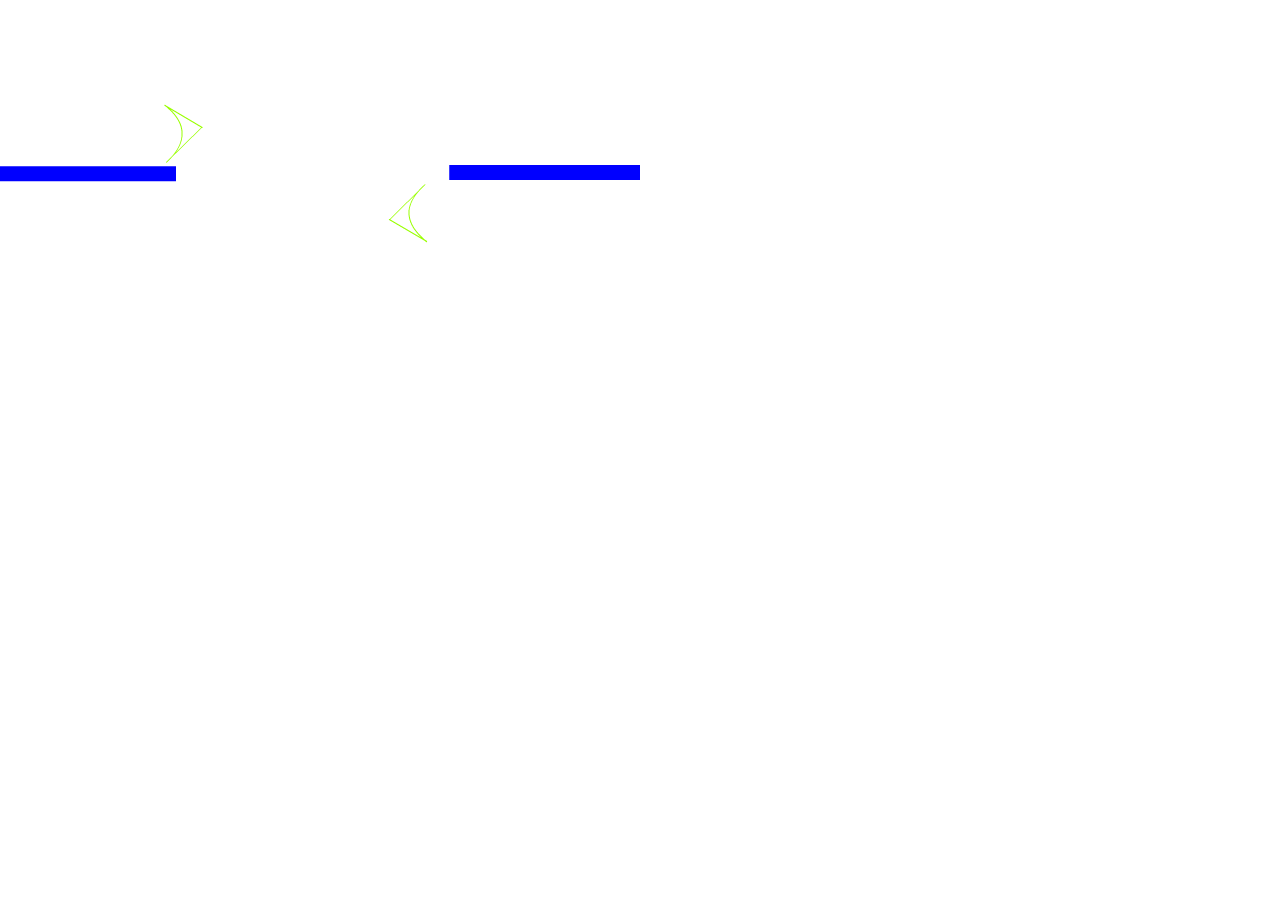
<file: logo.html>
<!doctype html>
<html>
<head>
<title>sy6-2</title>
<meta http-equiv="Content-Type" content="text/html; charset=gb2312">
</head>
<body bgcolor="#FFFFFF" leftmargin="0" topmargin="0" marginwidth="0" marginheight="0" >
<img src="sy6-2.gif" width="640" height="480" alt="">
</body>
</html>
</file>
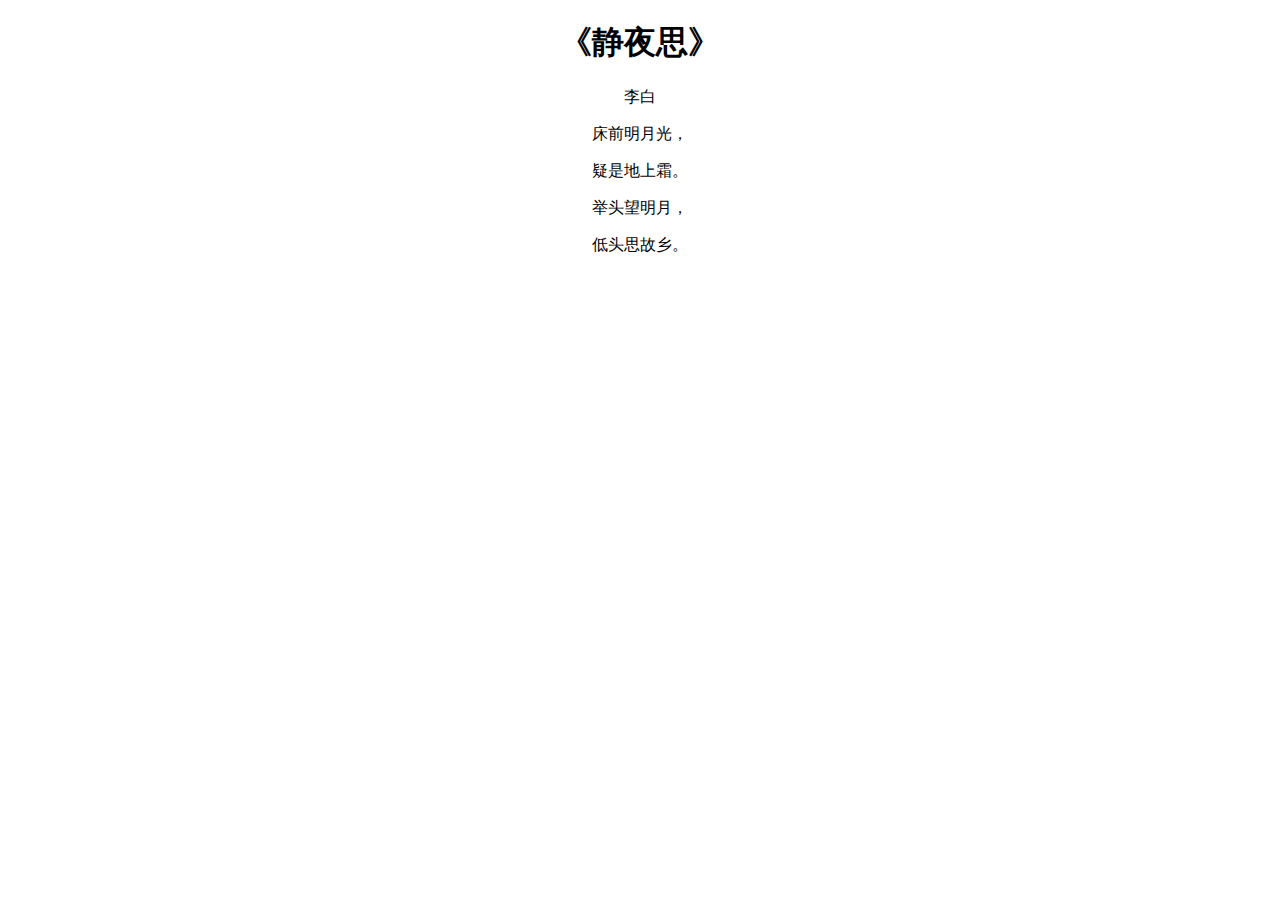
<file: sy1-1.htm>
<!doctype html>
<html>
<head>
<meta charset="utf-8">
<title>静夜思</title>
</head>

<body>
  <h1 align="center">《静夜思》</h1>
  <p align="center">李白</p>
  <p align="center">床前明月光，</p>
  <p align="center">疑是地上霜。</p>
  <p align="center">举头望明月，</p>
  <p align="center">低头思故乡。</p>
</body>
</html>
</file>
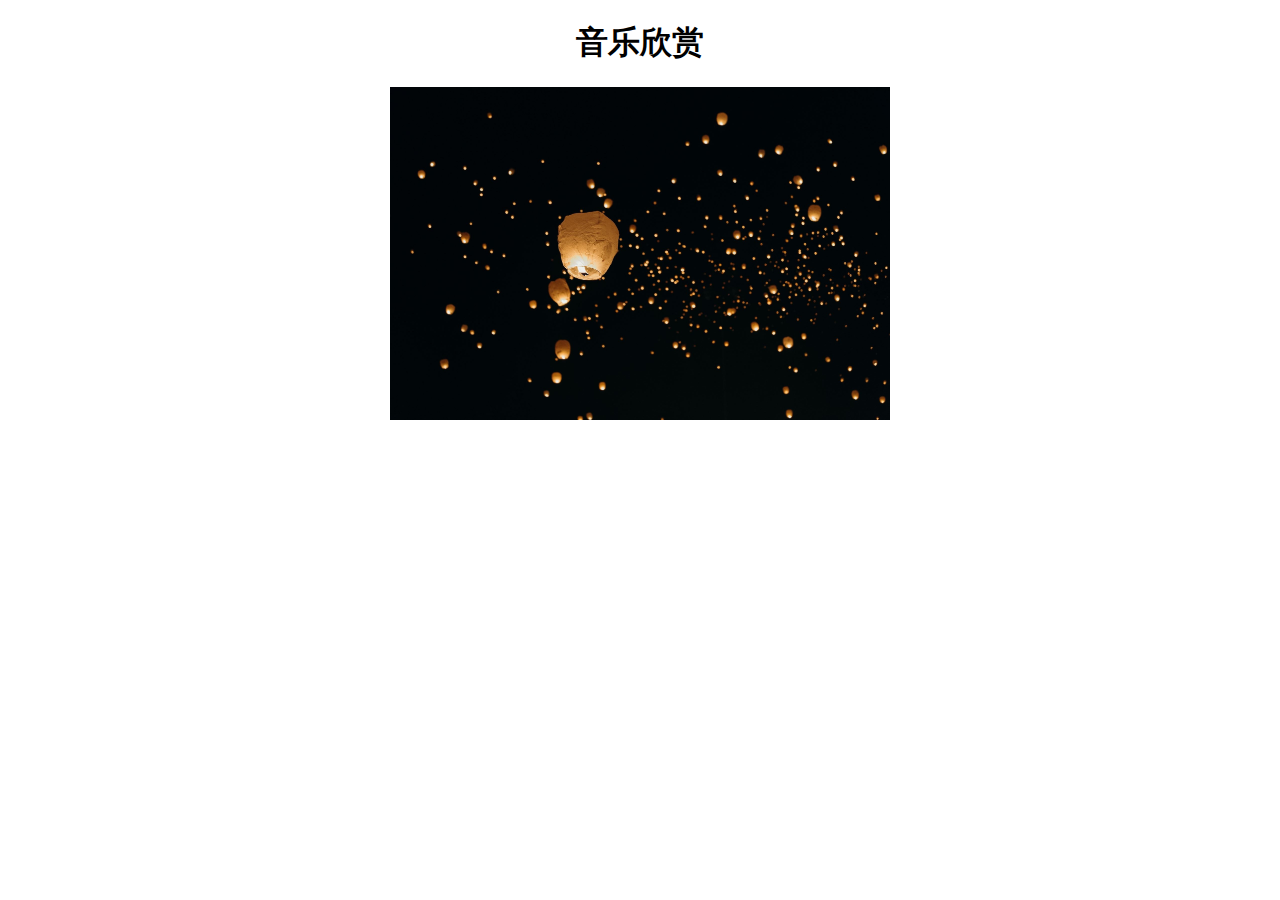
<file: sy1-2.htm>
<!doctype html>
<html>
<head>
<meta charset="utf-8">
<title>无标题文档</title>
</head>

<body>
  <h1 align="center">音乐欣赏</h1>
  <p align="center"><img src="QQ图片20211229153415.jpg" width="500" alt="音乐欣赏" title="音乐欣赏" /></p>
  <bgsound　src="D:\Kugou\王菲 - 但愿人长久.mp3" volume="30"  loop="-1"></bgsound>
</body>
</html>
</file>
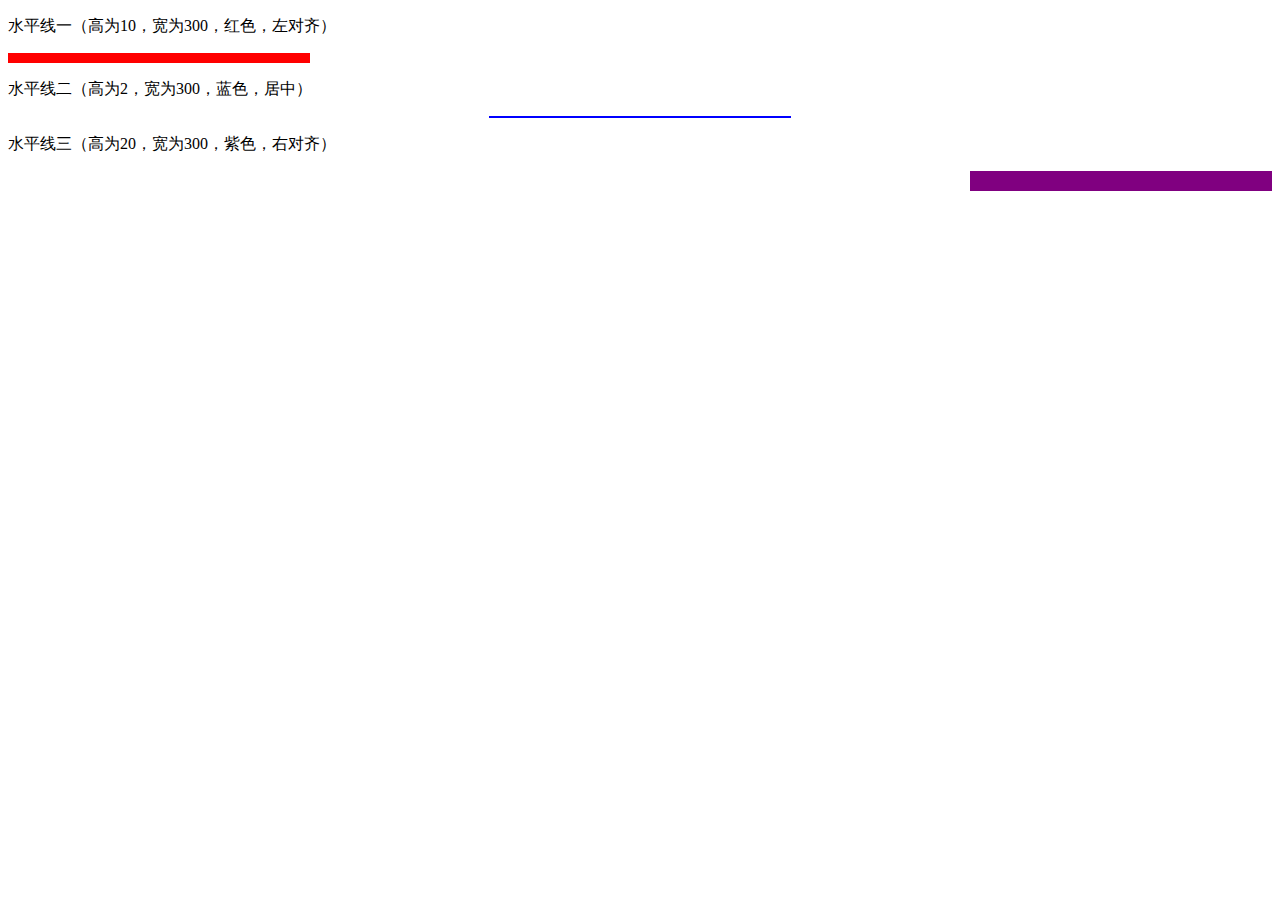
<file: sy1-3.htm>
<!doctype html>
<html>
<head>
<meta charset="utf-8">
<title>无标题文档</title>
</head>

<body>
  <p>水平线一（高为10，宽为300，红色，左对齐）</p>
  <hr align="left" size="10" width="300" color="red" noshade="noshade" />
  <p>水平线二（高为2，宽为300，蓝色，居中）</p>
  <hr align="center" size="2" width="300" color="blue" noshade="noshade" />
  <p>水平线三（高为20，宽为300，紫色，右对齐）</p>
   <hr align="right" size="20" width="300" color="purple" noshade="noshade" />
	
</body>
</html>
</file>
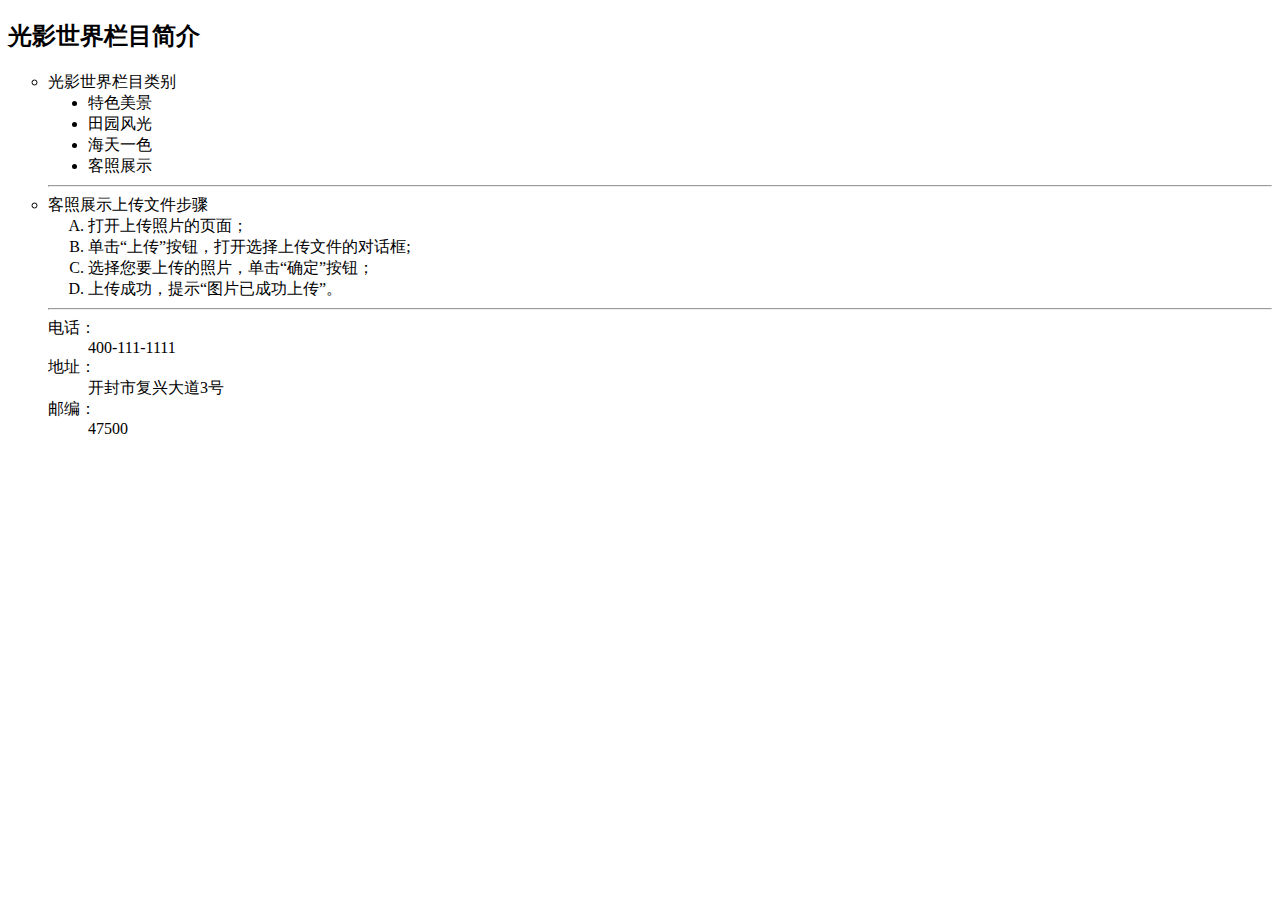
<file: sy1-4.htm>
<!doctype html>
<html>
<head>
<title>光影世界栏目简介</title>
</head>
<body>
  <h2>光影世界栏目简介</h2>
  <ul type="circle">
	<li>光影世界栏目类别
	   <ul type="disc">
		<li>特色美景</li>
		<li>田园风光</li>
		<li>海天一色</li>
		<li>客照展示</li>
	   </ul>
  <hr/>
	<li>客照展示上传文件步骤</li>
	   <ol type="A">
	     <li>打开上传照片的页面；</li>
	     <li>单击“上传”按钮，打开选择上传文件的对话框;</li>
	     <li>选择您要上传的照片，单击“确定”按钮；</li>
	     <li>上传成功，提示“图片已成功上传”。</li>
	   </ol>
  <hr/>
	<dl>
	  <dt>电话：</dt>
	  <dd>400-111-1111</dd>
	  <dt>地址：</dt>
	  <dd>开封市复兴大道3号</dd>
	  <dt>邮编：</dt>
	  <dd>47500</dd>
	</dl>
  </body>
</html>
</file>
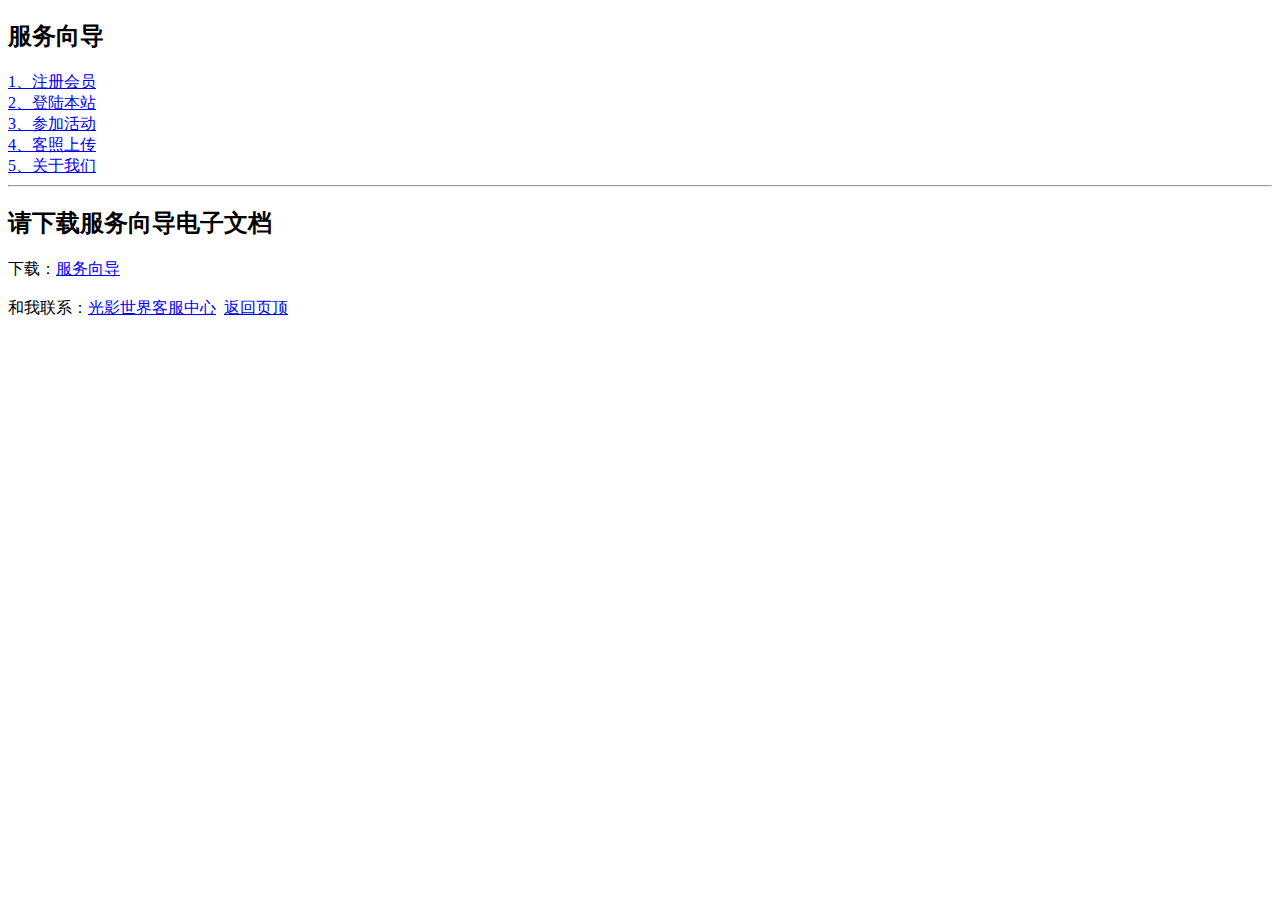
<file: sy1-5.htm>
<!doctype html>
<html>
<head>
<meta charset="utf-8">
<title>光影世界服务向导</title>
</head>

<body>
  <h2><a name="top">服务向导</a></h2>
   <a href="#" target="_blank">1、注册会员</a><br/>
   <a href="#">2、登陆本站</a><br/>
   <a href="#">3、参加活动</a><br/>
   <a href="#">4、客照上传</a><br/>
   <a href="#">5、关于我们</a><br/>
   <hr>
   <h2>请下载服务向导电子文档</h2>
   下载：<a href="guide.rar">服务向导</a><br/><br/>
   和我联系：<a href="mailto:photo@163.com">光影世界客服中心</a>&nbsp;&nbsp;<a href="#top">返回页顶</a>
   
</body>
</html>
</file>
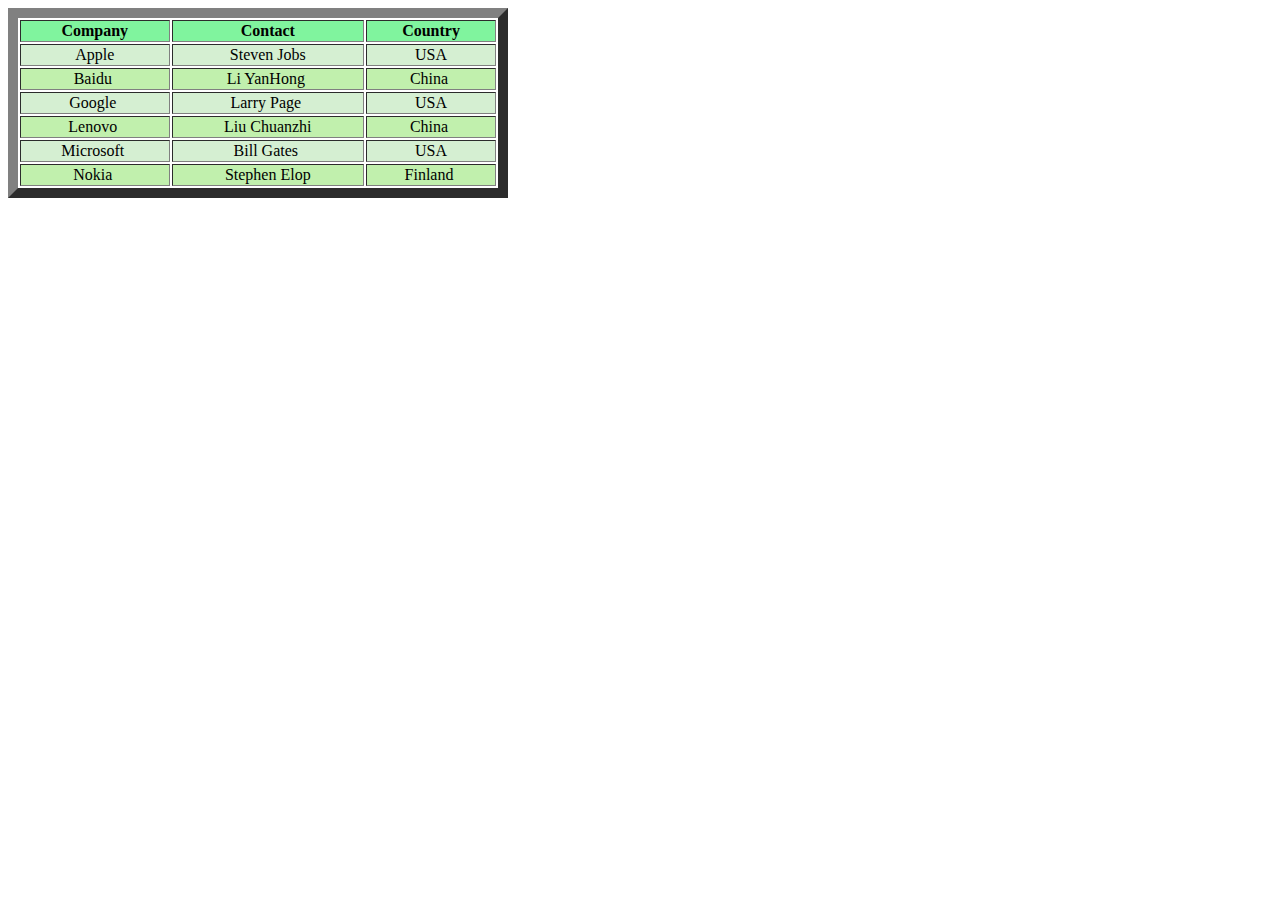
<file: sy2-1.html>
<!doctype html>
<html>
<head>
<meta charset="utf-8">
<title></title>
</head>
<body>
	<table width="500" border="10">
		<thead style="background:#80F49E">
			<tr>
				<th>Company</th>
				<th>Contact</th>
				<th>Country</th>
			</tr>
		</thead>
		<tbody>
			<tr style="background:#D5EFD2">
				<td align="center">Apple</td>
				<td align="center">Steven Jobs</td>
				<td align="center">USA</td>
			</tr>
			<tr style="background:#C1F0AD">
				<td align="center">Baidu&nbsp;</td>
				<td align="center">Li YanHong&nbsp;</td>
				<td align="center">China&nbsp;</td>
			</tr>
			<tr style="background:#D5EFD2">
				<td align="center">Google&nbsp;</td>
				<td align="center">Larry Page&nbsp;</td>
				<td align="center">USA</td>
			</tr>
			<tr style="background:#C1F0AD">
				<td align="center">Lenovo&nbsp;</td>
				<td align="center">Liu Chuanzhi</td>
				<td align="center">China&nbsp;</td>
			</tr>
			<tr style="background:#D5EFD2">
				<td align="center">Microsoft&nbsp;</td>
				<td align="center">Bill Gates&nbsp;</td>
				<td align="center">USA</td>
			</tr>
			<tr style="background:#C1F0AD">
				<td align="center">Nokia&nbsp;</td>
				<td align="center">Stephen Elop</td>
				<td align="center">Finland&nbsp;</td>
			</tr>
			
			
			
		</tbody>
			   
</table>
</body>
</html>
</file>
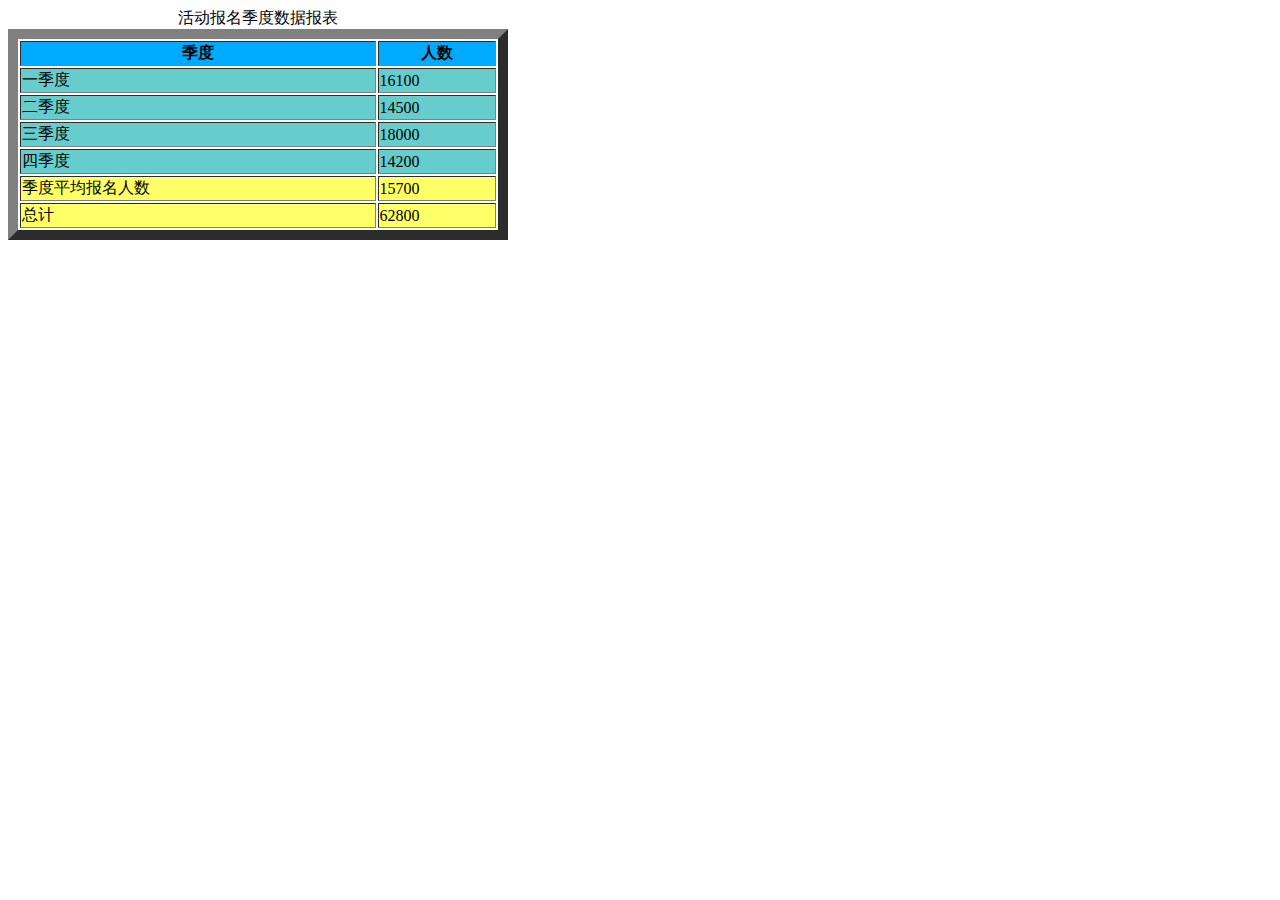
<file: sy2-2.htm>
<!doctype html>
<html>
<head>
<meta charset="utf-8">
<title>活动报名季度数据报表</title>
</head>
<body>
	<table width="500" border="10">
		<caption>活动报名季度数据报表</caption>
		<thead style="background: #0af">
			<tr>
				<th>季度</th>
				<th>人数</th>
			</tr>
		</thead>
		<tbody style="background: #6cc">
			<tr>
				<td>一季度</td>
				<td>16100</td>
			</tr>
			<tr>
				<td>二季度</td>
				<td>14500</td>
			</tr>
			<tr>
				<td>三季度</td>
				<td>18000</td>
			</tr>
			<tr>
				<td>四季度</td>
				<td>14200</td>
			</tr>
		</tbody>
		<tfoot style="background: #ff6">
			<tr>
				<td>季度平均报名人数</td>
				<td>15700</td>
			</tr>
			<tr>
				<td>总计</td>
				<td>62800</td>
			</tr>
		</tfoot>	   
</table>
</body>
</html>
</file>
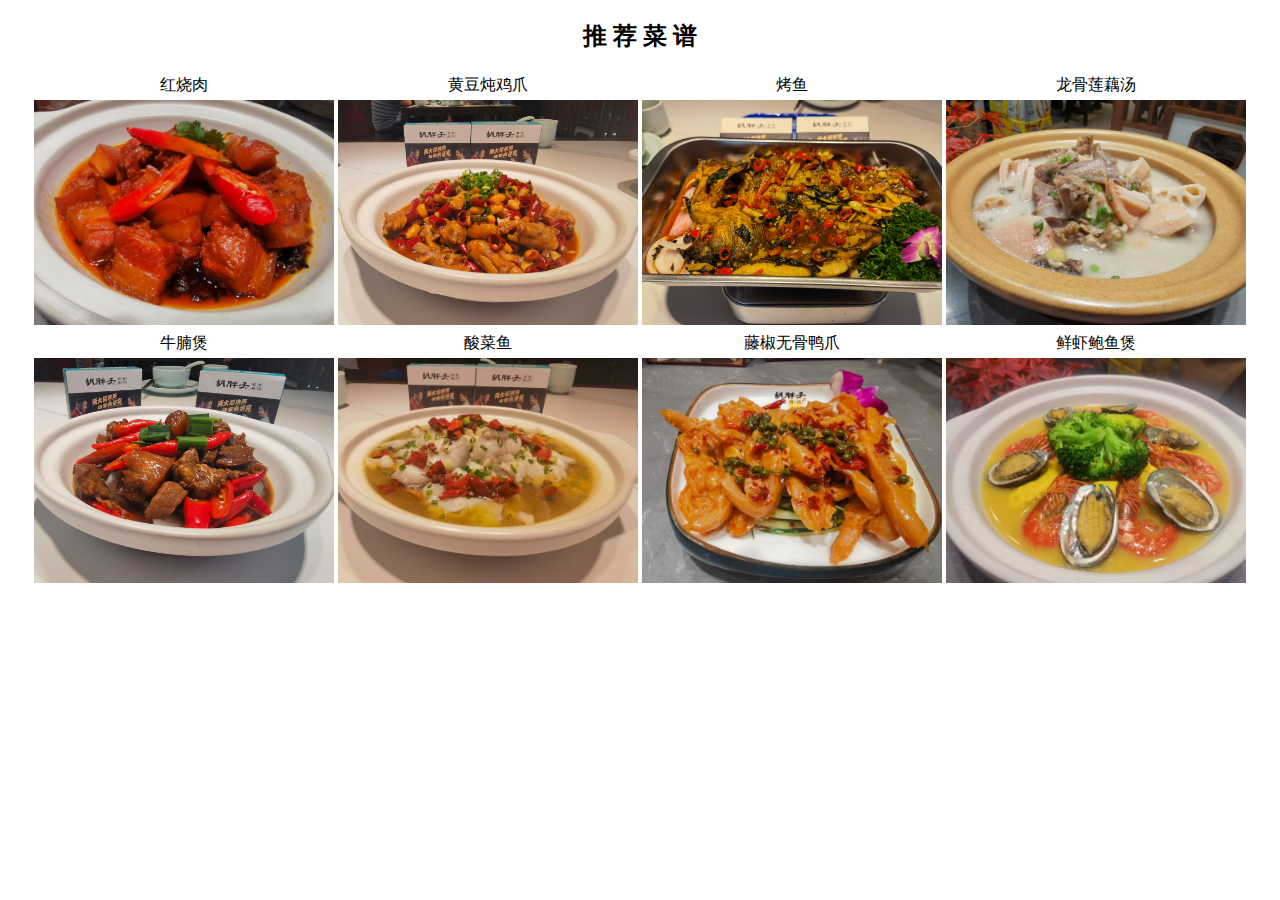
<file: sy2-3.html>
<!doctype html>
<html>
<head>
<meta charset="utf-8">
<title>推荐菜谱</title>
</head>
<body>
	<h2 align="center">推 荐 菜 谱</h2>
	<table width="600" border="0" align="center">
		<tr>
			<td width="150" height="20" align="center">红烧肉</td>
			<td width="150" height="20" align="center">黄豆炖鸡爪</td>
			<td width="150" height="20" align="center">烤鱼</td>
			<td width="150" height="20" align="center">龙骨莲藕汤</td>
		</tr>
		<tr>
			<td align="center"><img src="红烧肉.jpg" width="300" /></td>
			<td align="center"><img src="黄豆炖鸡爪.jpg" width="300" /></td>
			<td align="center"><img src="烤鱼.jpg" width="300" /></td>
			<td align="center"><img src="龙骨莲藕汤.jpg" width="300" /></td>
		</tr>
		<tr>
			<td width="150" height="20" align="center">牛腩煲</td>
			<td width="150" height="20" align="center">酸菜鱼</td>
			<td width="150" height="20" align="center">藤椒无骨鸭爪</td>
			<td width="150" height="20" align="center">鲜虾鲍鱼煲</td>
		</tr>
		<tr>
			<td align="center"><img src="牛腩煲.jpg" width="300" /></td>
			<td align="center"><img src="酸菜鱼.jpg" width="300" /></td>
			<td align="center"><img src="藤椒无骨鸭爪.jpg" width="300" /></td>
			<td align="center"><img src="鲜虾鲍鱼煲.jpg" width="300" /></td>
		</tr>
		
	</table>
</body>
</html>
</file>
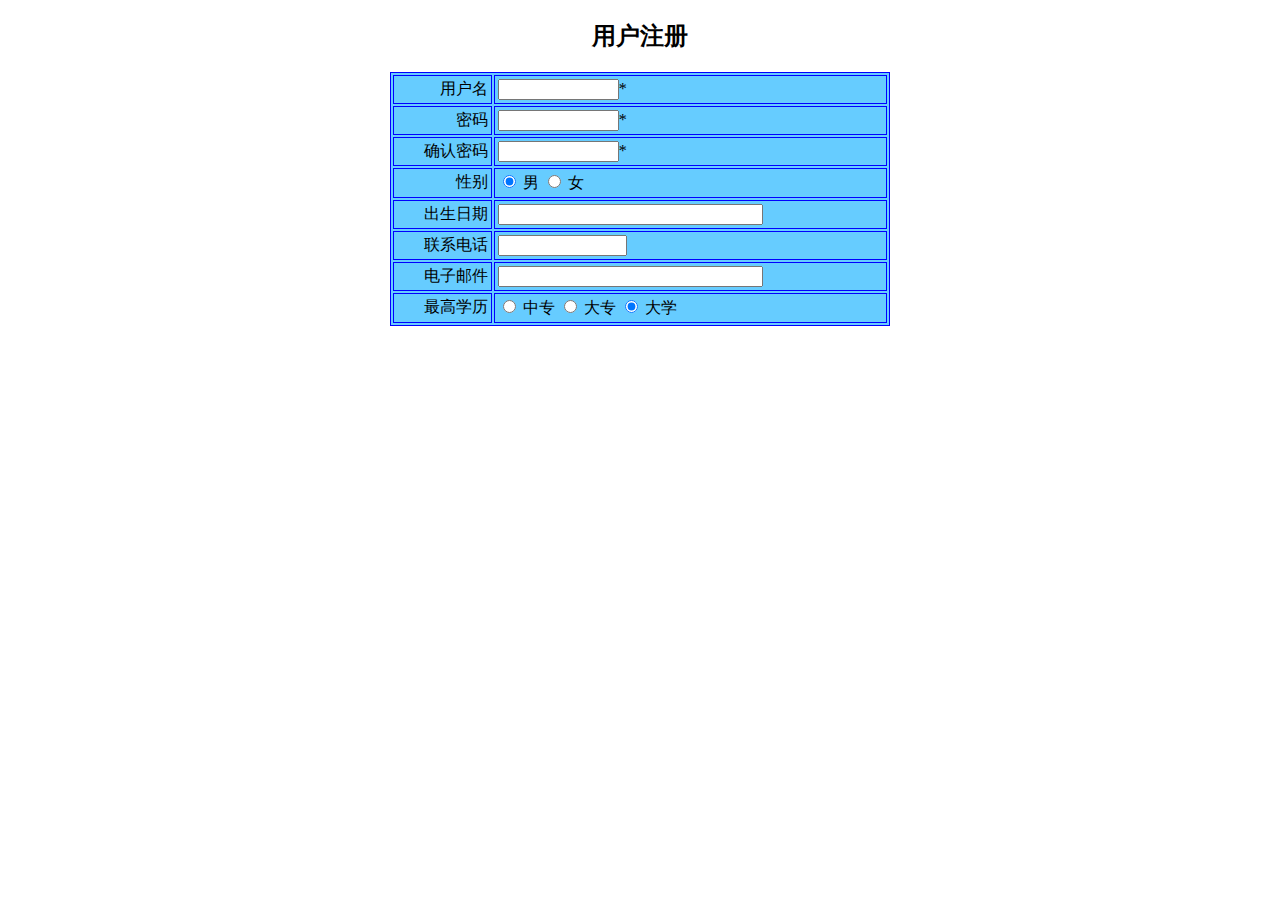
<file: sy2-4.html>
<!doctype html>
<html>
<head>
<meta charset="gb2312">
<title>�û�ע��</title>
</head>
<body>
	<form action="" method="post" name="form1">
		<h2 align="center">�û�ע��</h2>
		<table width="500" border="1" bordercolor="blue" align="center" cellpadding="3" cellspacing="2" bgcolor="#66ccff">
			<tr>
				<td width="100" height="20" align="right">�û���</td>
				<td width="400" height="20" align="left">
					<input type="text" name="username" id="username" size="12" maxlength="12" />*</td>
			</tr>
			<tr>
				<td width="100" height="20" align="right">����</td>
				<td width="400" height="20" align="left">
					<input type="password" name="pass" id="pass" size="12" maxlength="12"/>*
				</td>
			</tr>
			<tr>
				<td width="100" height="20" align="right">ȷ������</td>
				<td width="400" height="20" align="left">
					<input type="password" name="pass" id="pas" size="12" maxlength="12" />*
				</td>
			</tr>
			<tr>
				<td width="100" height="20" align="right">�Ա�</td>
				<td width="400" height="20" align="left">
					<input type="radio" name="sex" value="��" checked/> ��
					<input type="radio" name="sex" value="Ů" /> Ů
				</td>
			</tr>
			<tr>
				<td width="100" height="20" align="right">��������</td>
				<td width="400" height="20" align="left">
					<input type="text" name="date" id="date" size="30" />
				</td>
			</tr>
			<tr>
				<td width="100" height="20" align="right">��ϵ�绰</td>
				<td width="400" height="20" align="left">
					<input type="text" name="phone" id="phone" size="13" maxlength="13" />
			    </td>
			</tr>
		    <tr>
				<td width="100" height="20" align="right">�����ʼ�</td>
				<td width="400" height="20" align="left">
					<input type="text" name="email" id="email" size="30" maxlength="30" />
			    </td>
			</tr>
			<tr>
				<td width="100" height="20" align="right">���ѧ��</td>
				<td width="400" height="20" align="left">
					<input type="radio" name="grade" value="��ר"/> ��ר
					<input type="radio" name="grade" value="��ר"/> ��ר
					<input type="radio" name="grade" value="��ѧ" checked/> ��ѧ
				</td>
			</tr>
		</table></form>
</body>
</html>
</file>
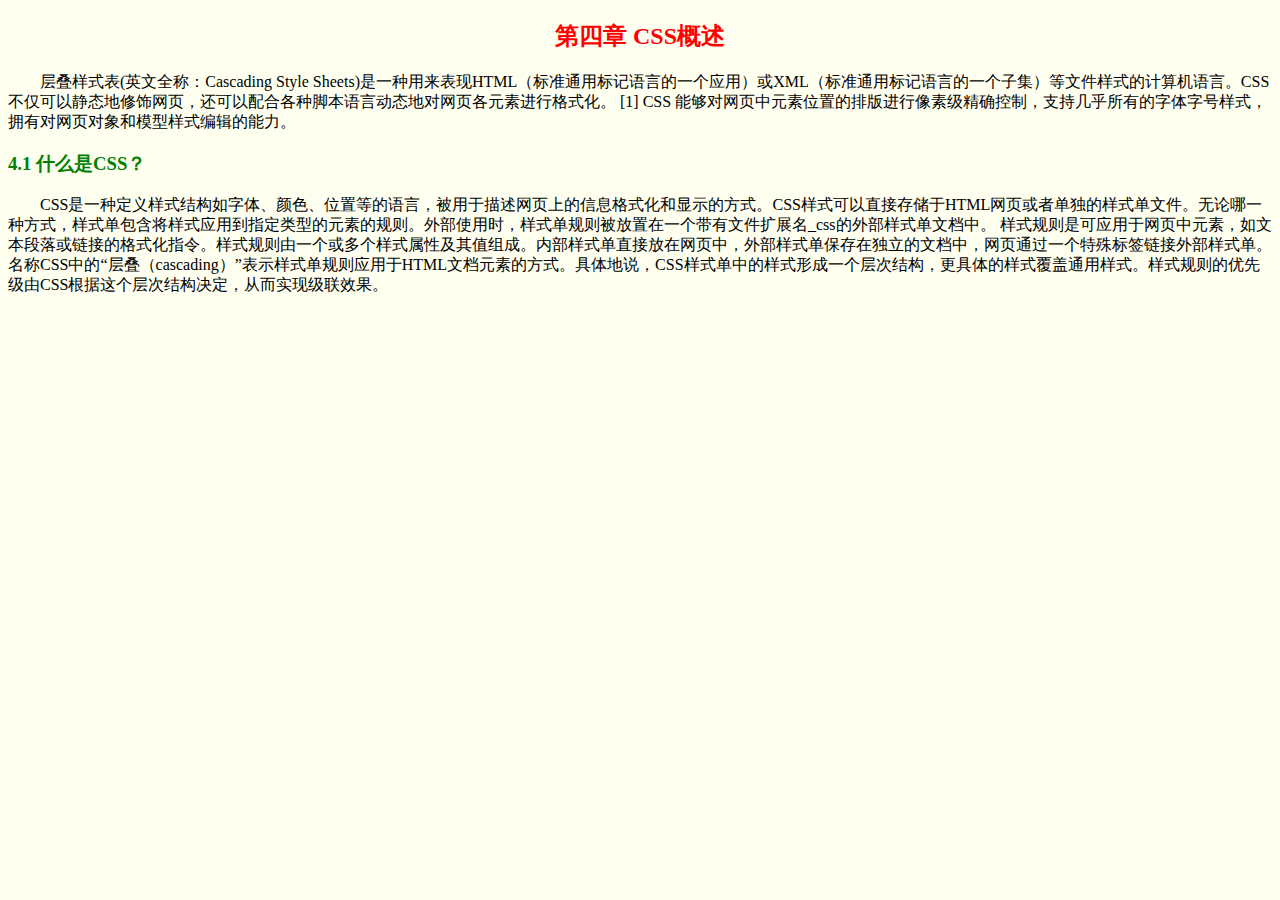
<file: sy3-1.htm>
<!doctype html>
<html>
<head>
<meta charset="utf-8">
<title>无标题文档</title>
<link rel="stylesheet" type="text/css" href="sy3-1.css" />
</head>

<body>
	<h2>第四章 CSS概述</h2>
	<p>层叠样式表(英文全称：Cascading Style Sheets)是一种用来表现HTML（标准通用标记语言的一个应用）或XML（标准通用标记语言的一个子集）等文件样式的计算机语言。CSS不仅可以静态地修饰网页，还可以配合各种脚本语言动态地对网页各元素进行格式化。 [1] CSS 能够对网页中元素位置的排版进行像素级精确控制，支持几乎所有的字体字号样式，拥有对网页对象和模型样式编辑的能力。</p>
	<h3>4.1 什么是CSS？</h3>
	<p>CSS是一种定义样式结构如字体、颜色、位置等的语言，被用于描述网页上的信息格式化和显示的方式。CSS样式可以直接存储于HTML网页或者单独的样式单文件。无论哪一种方式，样式单包含将样式应用到指定类型的元素的规则。外部使用时，样式单规则被放置在一个带有文件扩展名_css的外部样式单文档中。 样式规则是可应用于网页中元素，如文本段落或链接的格式化指令。样式规则由一个或多个样式属性及其值组成。内部样式单直接放在网页中，外部样式单保存在独立的文档中，网页通过一个特殊标签链接外部样式单。 名称CSS中的“层叠（cascading）”表示样式单规则应用于HTML文档元素的方式。具体地说，CSS样式单中的样式形成一个层次结构，更具体的样式覆盖通用样式。样式规则的优先级由CSS根据这个层次结构决定，从而实现级联效果。</p>
	
</body>
</html>
</file>
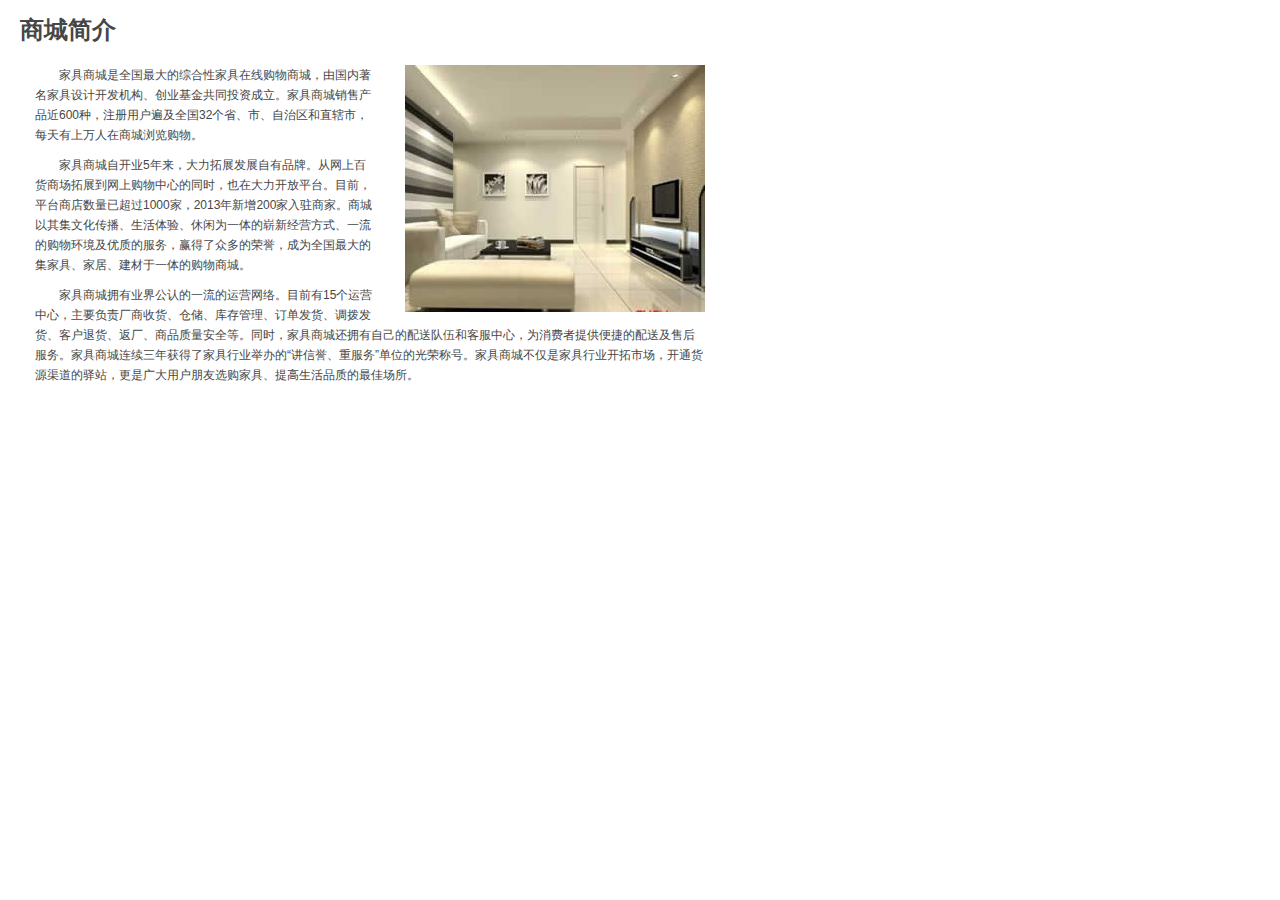
<file: sy3-2.html>
<!doctype html>
<html>
<head>
<meta charset="utf-8">
<title>关于页</title>
<link href="sy3-2.css" rel="stylesheet" type="text/css">
</head>

<body>
<div id="main_block">
  <div class="content_main">
    <h1>商城简介</h1>
    <div class="box_details">
      <p> <img src="图片1.png" alt="" title="" class="right" />家具商城是全国最大的综合性家具在线购物商城，由国内著名家具设计开发机构、创业基金共同投资成立。家具商城销售产品近600种，注册用户遍及全国32个省、市、自治区和直辖市，每天有上万人在商城浏览购物。</p>
      <p>家具商城自开业5年来，大力拓展发展自有品牌。从网上百货商场拓展到网上购物中心的同时，也在大力开放平台。目前，平台商店数量已超过1000家，2013年新增200家入驻商家。商城以其集文化传播、生活体验、休闲为一体的崭新经营方式、一流的购物环境及优质的服务，赢得了众多的荣誉，成为全国最大的集家具、家居、建材于一体的购物商城。</p>
      <p>家具商城拥有业界公认的一流的运营网络。目前有15个运营中心，主要负责厂商收货、仓储、库存管理、订单发货、调拨发货、客户退货、返厂、商品质量安全等。同时，家具商城还拥有自己的配送队伍和客服中心，为消费者提供便捷的配送及售后服务。家具商城连续三年获得了家具行业举办的“讲信誉、重服务”单位的光荣称号。家具商城不仅是家具行业开拓市场，开通货源渠道的驿站，更是广大用户朋友选购家具、提高生活品质的最佳场所。</p>
    </div>
  </div>
</div>
</body>
</html>
</file>
<file: sy3-1.css>
@charset "utf-8";
/* CSS Document */
h2{
	text-align: center;
	color: red;	
}
p{
	color: black;
	text-indent: 2em;
	line-height: 20px;
}
h3{
	text-align: left;
	color: green;	
}
p{
	color: black;
	text-indent: 2em;
	line-height: 20px;
}
body{
	background-color:ivory;
}
</file>
<file: sy3-2.css>
@charset "utf-8";
/* CSS Document */
*{
	padding: 0px;
	margin: 0px;
	line-height: 20px;
}
body{
	height: 100%;
	background-color: #f3fle9;
	position: relative;
}
img{
	border: 0px;
	
}
#main_block{
	font-family: Arial,Helvetica,san-serif;
	font-size: 12px;
	color: #464646;
	overflow: hidden;
	float: left;
	width: 752px;
}
.content_main{
	width: 720px;
	float: left;
	padding: 20px 0 10px 20px;
}
.box_details{
	padding: 10px 0 10px 0;
	margin: 10px 20px 10px 0;
	clear: both;
}
.box_details p{
	padding: 5px 15px 5px 15px;
	text-indent: 2em
}
img.right{
	float: right;
	padding: 0 0 0 30px;
}
</file>
